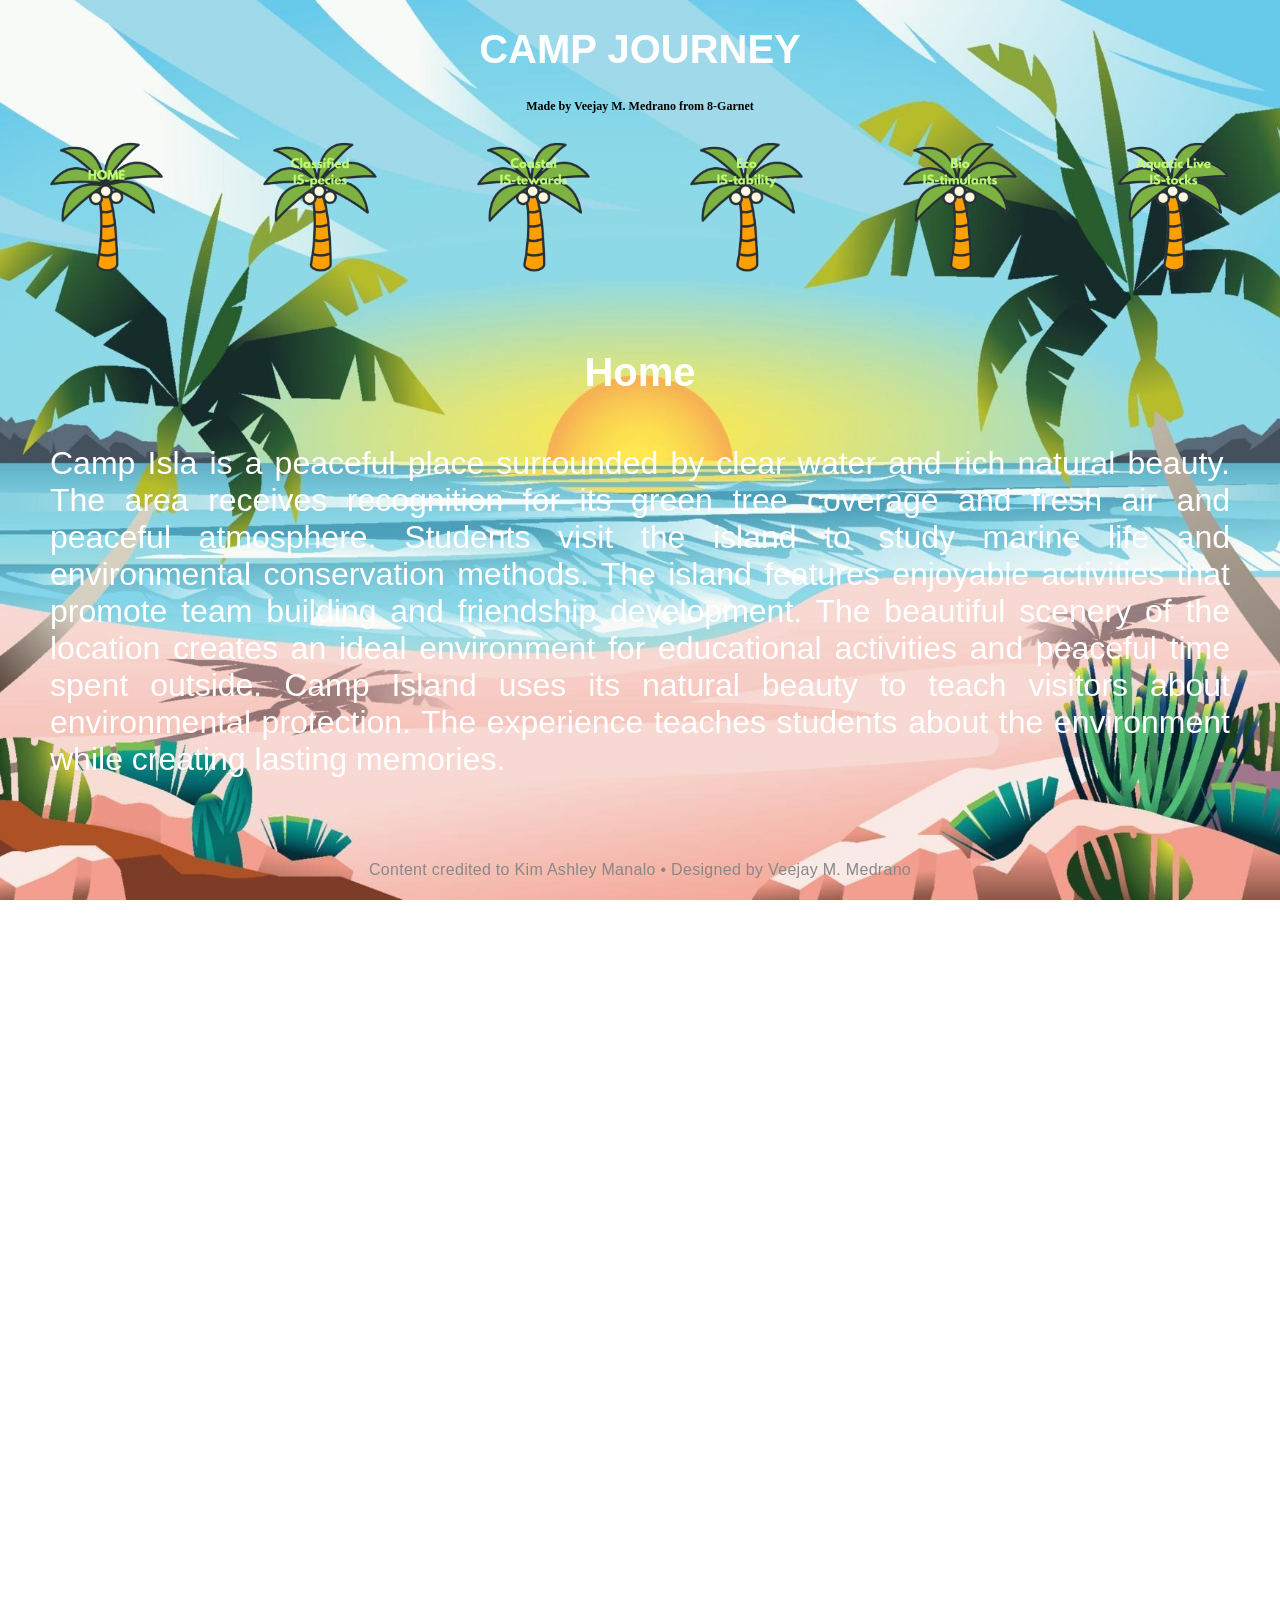
<file: index.html>
<!DOCTYPE html>
<html lang="en">
<head>
    <meta charset="UTF-8">
    <meta name="viewport" content="width=device-width, initial-scale=1.0">
    <title>Camp Journey | Home</title>
    <link rel="stylesheet" href="style.css">
</head>
<body>
    <h1>CAMP JOURNEY</h1>
    <h2>Made by Veejay M. Medrano from 8-Garnet</h2>
    <nav>
        <a href="index.html"><img src="images/Home.png"></a>
        <a href="station1.html"><img src="images/Station1.png"></a>
        <a href="station2.html"><img src="images/Station2.png"></a>
        <a href="station3.html"><img src="images/Station3.png"></a>
        <a href="station4.html"><img src="images/Station4.png"></a>
        <a href="station5.html"><img src="images/Station5.png"></a>
    </nav>
    <h1>Home</h1>
    <p>Camp Isla is a peaceful place surrounded by clear water and rich natural beauty. The area receives recognition for its green tree coverage and fresh air and peaceful atmosphere. Students visit the island to study marine life and environmental conservation methods. The island features enjoyable activities that promote team building and friendship development. The beautiful scenery of the location creates an ideal environment for educational activities and peaceful time spent outside. Camp Island uses its natural beauty to teach visitors about environmental protection. The experience teaches students about the environment while creating lasting memories.</p>
    <footer>
        <p class="footerp">Content credited to Kim Ashley Manalo • Designed by Veejay M. Medrano</p>
    </footer>
</body>
</html>
</file>
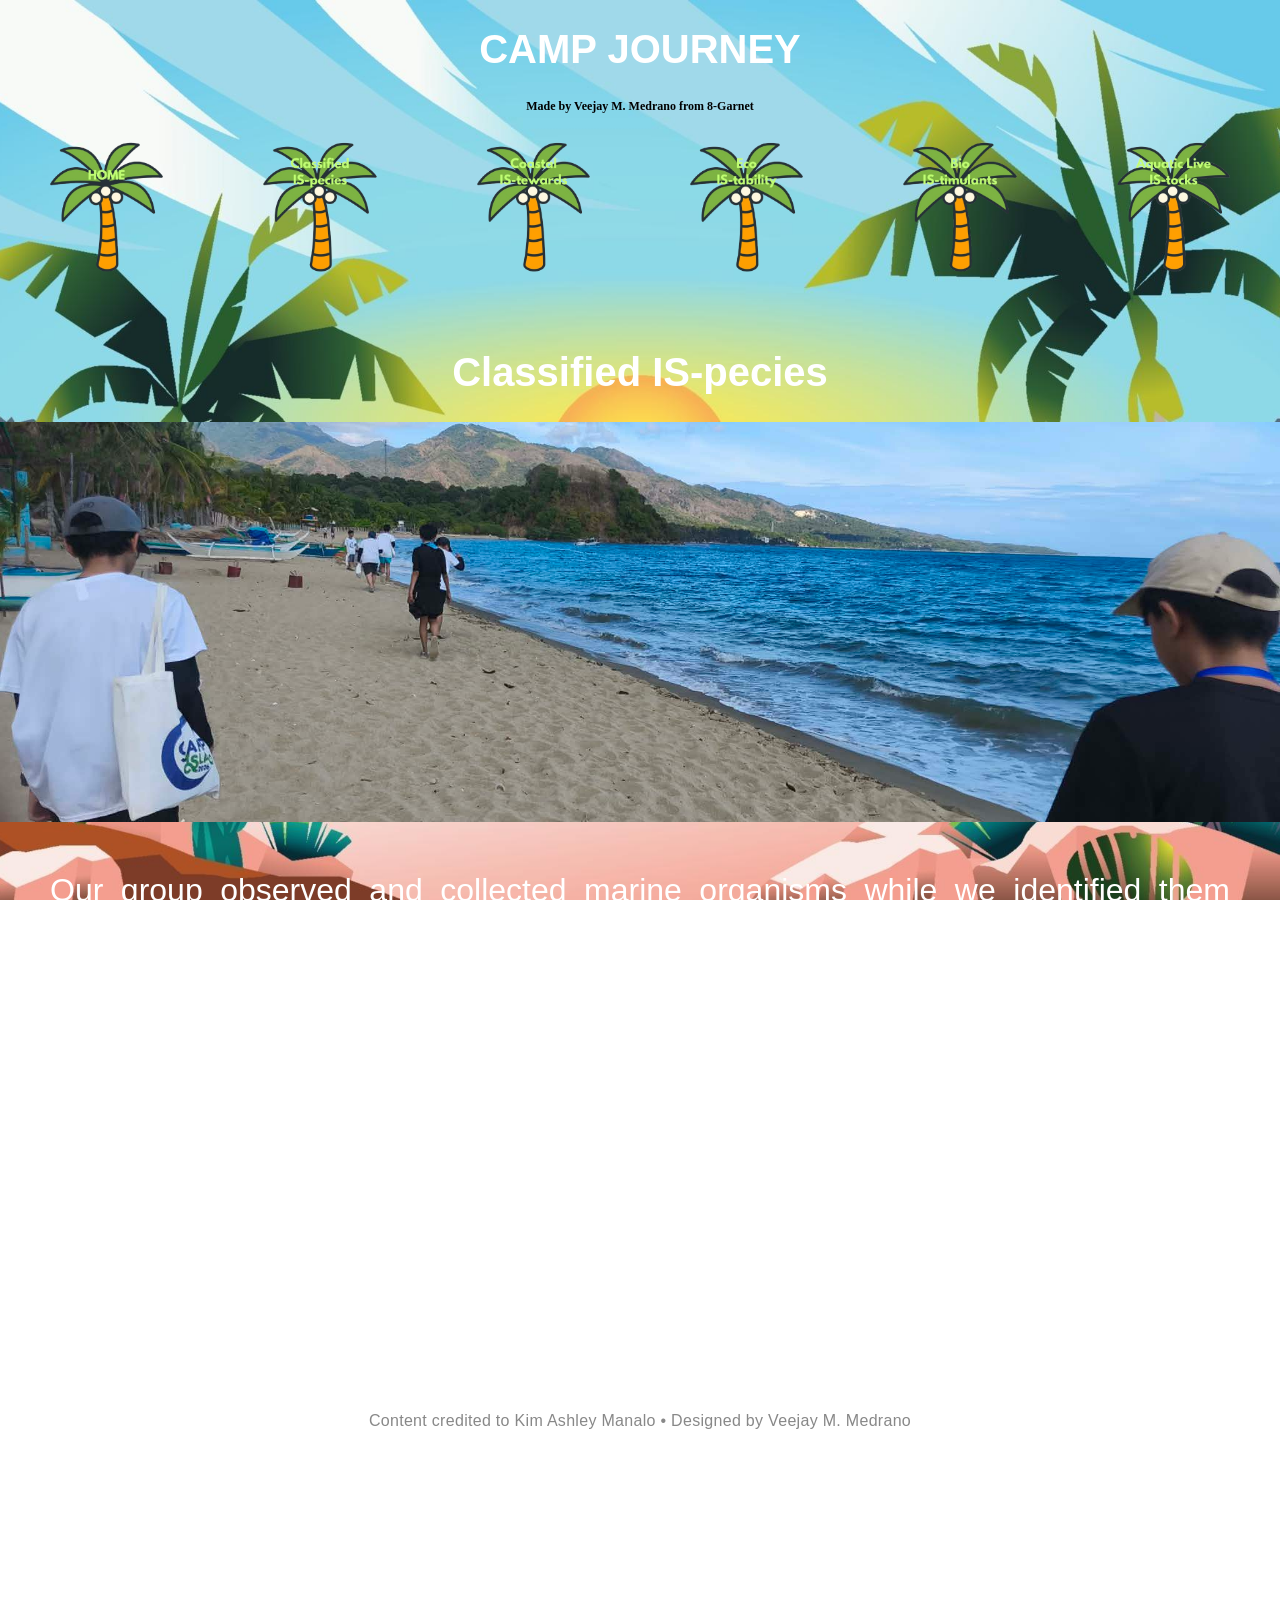
<file: station1.html>
<!DOCTYPE html>
<html lang="en">
<head>
    <meta charset="UTF-8">
    <meta name="viewport" content="width=device-width, initial-scale=1.0">
    <title>Camp Journey | Station 1</title>
    <link rel="stylesheet" href="style.css">
</head>
<body>
    <h1>CAMP JOURNEY</h1>
    <h2>Made by Veejay M. Medrano from 8-Garnet</h2>
    <nav>
        <a href="index.html"><img src="images/Home.png"></a>
        <a href="station1.html"><img src="images/Station1.png"></a>
        <a href="station2.html"><img src="images/Station2.png"></a>
        <a href="station3.html"><img src="images/Station3.png"></a>
        <a href="station4.html"><img src="images/Station4.png"></a>
        <a href="station5.html"><img src="images/Station5.png"></a>
    </nav>
    <h1>Classified IS-pecies</h1>
    <div class="banner">
        <img src="./images/station1photo.jpg">
    </div>
    <p>Our group observed and collected marine organisms while we identified them through their physical features and assigned them to specific Linnaean Classification System categories.</p>
    <p>I have learned that scientists use <b>taxonomy</b> to categorize living organisms based on shared characteristics between different species. I learned that marine species which appear alike actually belong to distinct scientific classification systems. The activity demonstrated to me that careful species observation is needed for proper identification. The process of classification enables scientists to study every marine organism's ecological function which helps protect ocean biodiversity. I found that the ocean contains many different types of marine species which each occupy their own special ecological role.</p>
    <footer>
        <p class="footerp">Content credited to Kim Ashley Manalo • Designed by Veejay M. Medrano</p>
    </footer>
</body>
</html>
</file>
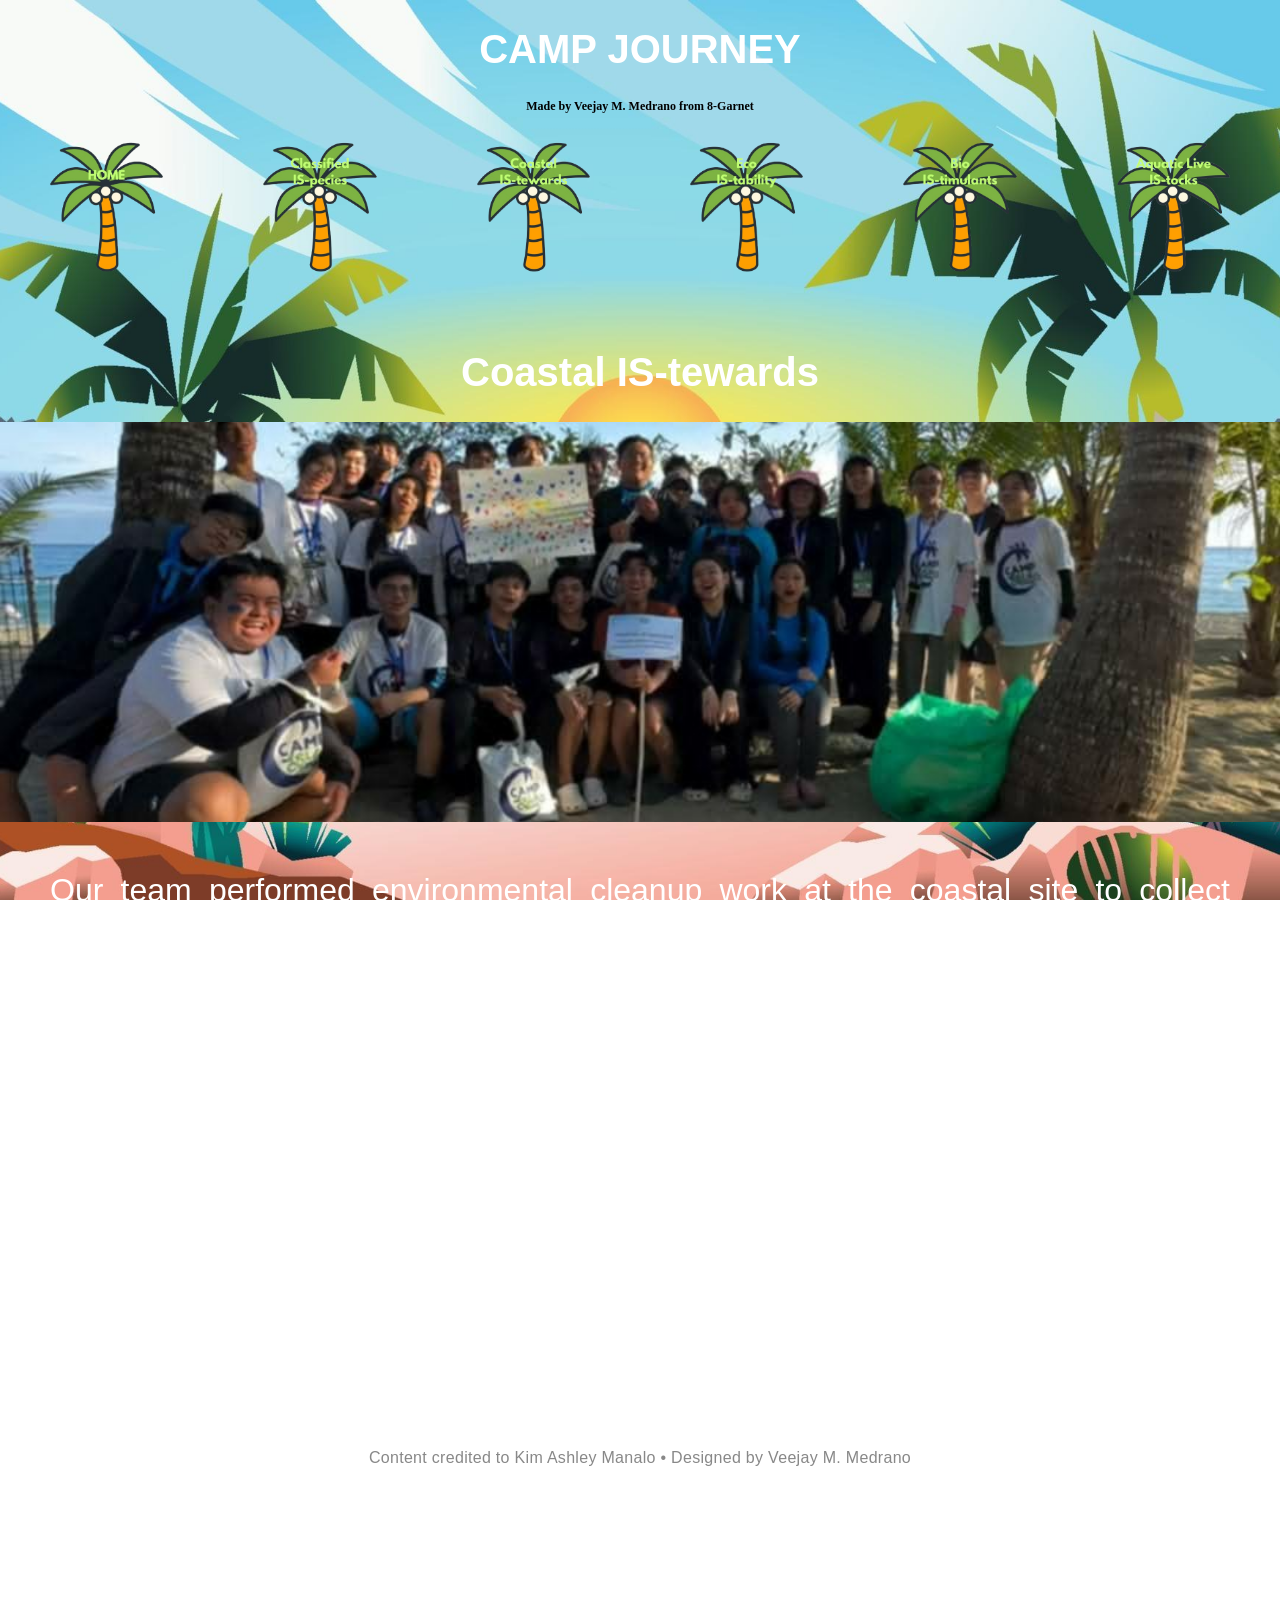
<file: station2.html>
<!DOCTYPE html>
<html lang="en">
<head>
    <meta charset="UTF-8">
    <meta name="viewport" content="width=device-width, initial-scale=1.0">
    <title>Camp Journey | Station 2</title>
    <link rel="stylesheet" href="style.css">
</head>
<body>
    <h1>CAMP JOURNEY</h1>
    <h2>Made by Veejay M. Medrano from 8-Garnet</h2>
    <nav>
        <a href="index.html"><img src="images/Home.png"></a>
        <a href="station1.html"><img src="images/Station1.png"></a>
        <a href="station2.html"><img src="images/Station2.png"></a>
        <a href="station3.html"><img src="images/Station3.png"></a>
        <a href="station4.html"><img src="images/Station4.png"></a>
        <a href="station5.html"><img src="images/Station5.png"></a>
    </nav>
    <h1>Coastal IS-tewards</h1>
    <div class="banner">
        <img src="./images/station2photo.jpg">
    </div>
    <p>Our team performed environmental cleanup work at the coastal site to collect various types of garbage while studying the state of both the beach area and the mangrove forest.</p>
    <p>I have learned that <b>coastal pollution</b> creates devastating effects that impact both marine organisms and their natural habitats. The research showed me that mangroves protect shorelines through their essential functions which prevent erosion and shield against powerful ocean waves. The activity demonstrated to me the ways which human behavior impacts the ecological well-being of coastal ecosystems. The research showed me that effective waste management systems work to decrease ocean pollution problems. The most important lesson I learned showed me that all people need to take responsibility for environmental protection work.</p>
    <footer>
        <p class="footerp">Content credited to Kim Ashley Manalo • Designed by Veejay M. Medrano</p>
    </footer>
</body>
</html>
</file>
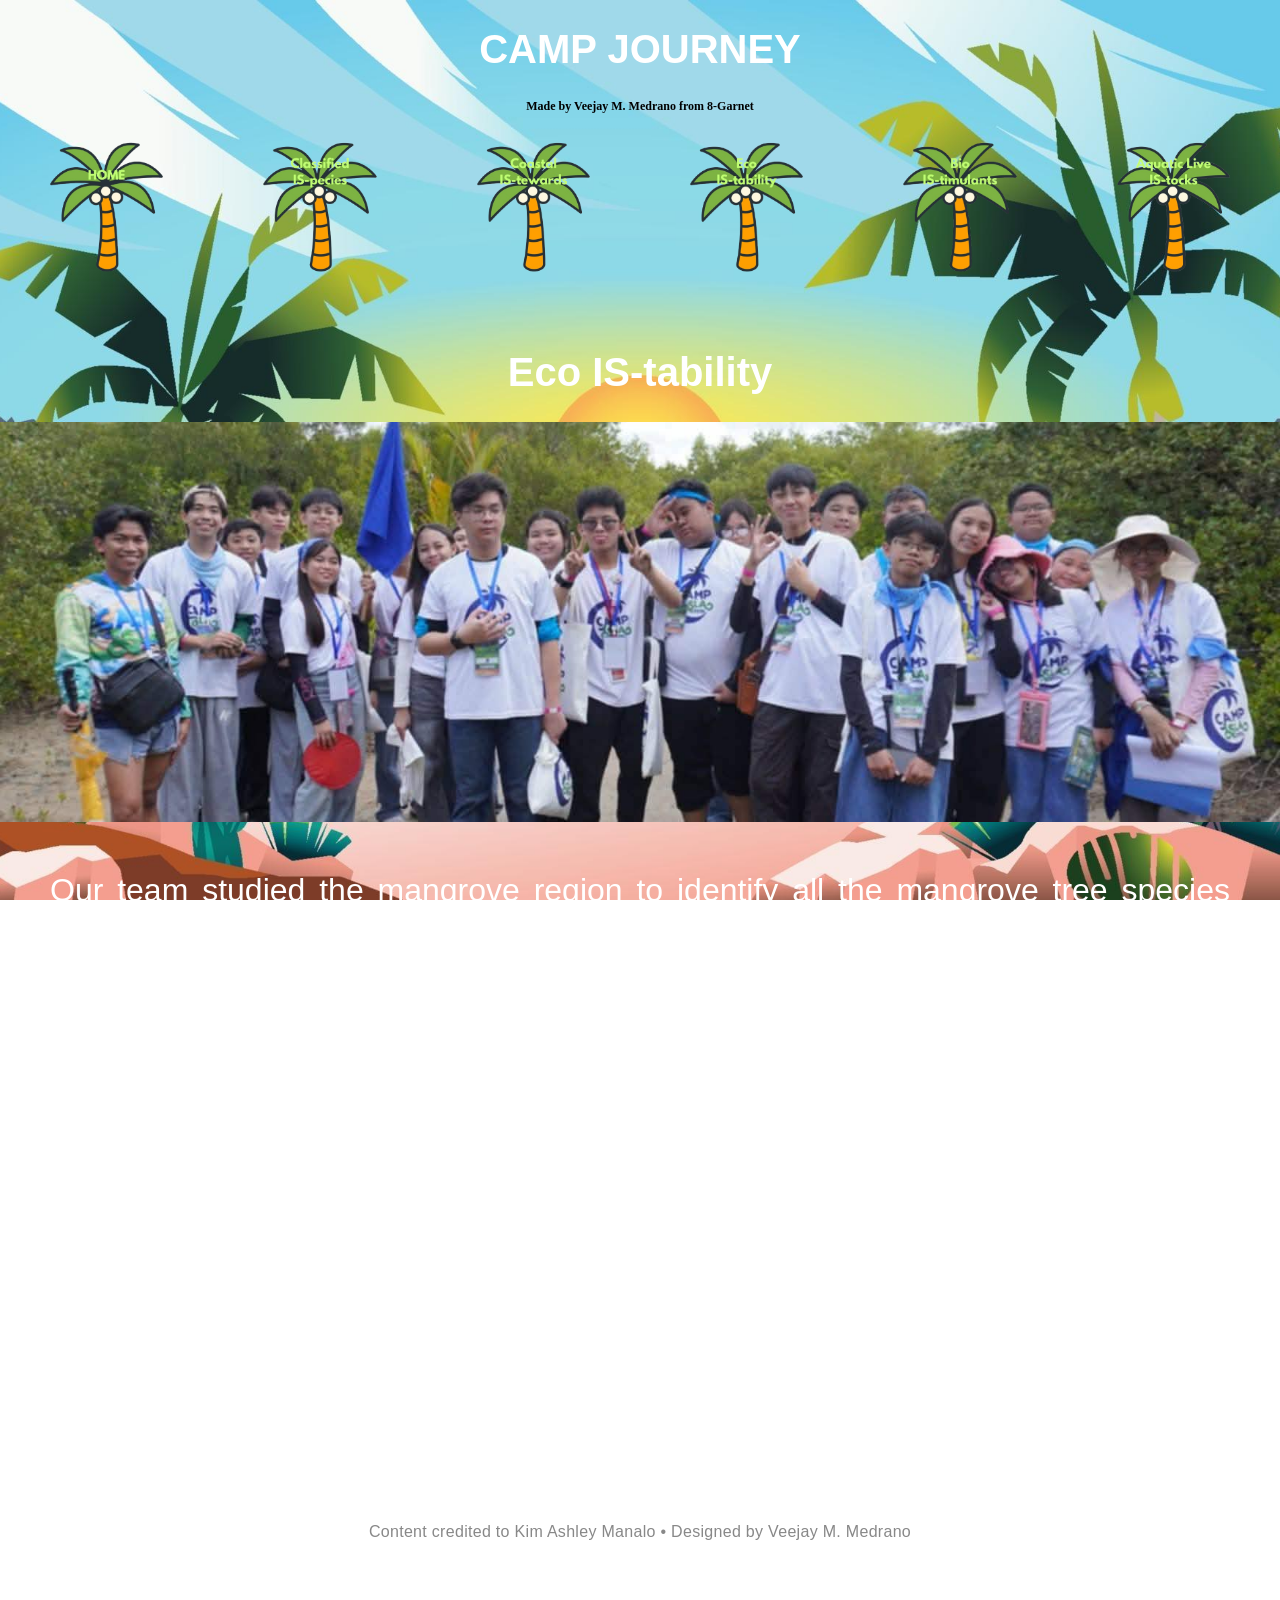
<file: station3.html>
<!DOCTYPE html>
<html lang="en">
<head>
    <meta charset="UTF-8">
    <meta name="viewport" content="width=device-width, initial-scale=1.0">
    <title>Camp Journey | Station 3</title>
    <link rel="stylesheet" href="style.css">
</head>
<body>
    <h1>CAMP JOURNEY</h1>
    <h2>Made by Veejay M. Medrano from 8-Garnet</h2>
    <nav>
        <a href="index.html"><img src="images/Home.png"></a>
        <a href="station1.html"><img src="images/Station1.png"></a>
        <a href="station2.html"><img src="images/Station2.png"></a>
        <a href="station3.html"><img src="images/Station3.png"></a>
        <a href="station4.html"><img src="images/Station4.png"></a>
        <a href="station5.html"><img src="images/Station5.png"></a>
    </nav>
    <h1>Eco IS-tability</h1>
    <div class="banner">
        <img src="./images/station3photo.jpg">
    </div>
    <p>Our team studied the mangrove region to identify all the mangrove tree species that grow along the beach. We captured images of the plant's roots and leaves together with all other plant components while we documented our findings on the designated worksheet.</p>
    <p>I found that <b>mangroves</b> have unique traits which allow them to survive in saltwater environments. The trees use their roots to create protective structures which shield the coast from both erosion and strong ocean currents. The activity showed me that mangroves provide protective breeding grounds for aquatic life. The mangrove tree requires all its components to maintain its existence. Mangroves require protection because they deliver essential environmental advantages for our ecosystem. All people from different cultural backgrounds must share the duty of saving mangrove forest ecosystems. Mangroves create natural protection for coastal regions while establishing habitats that support multiple animal species. Everyone must work to safeguard mangrove ecosystems.</p>
    <footer>
        <p class="footerp">Content credited to Kim Ashley Manalo • Designed by Veejay M. Medrano</p>
    </footer>
</body>
</html>
</file>
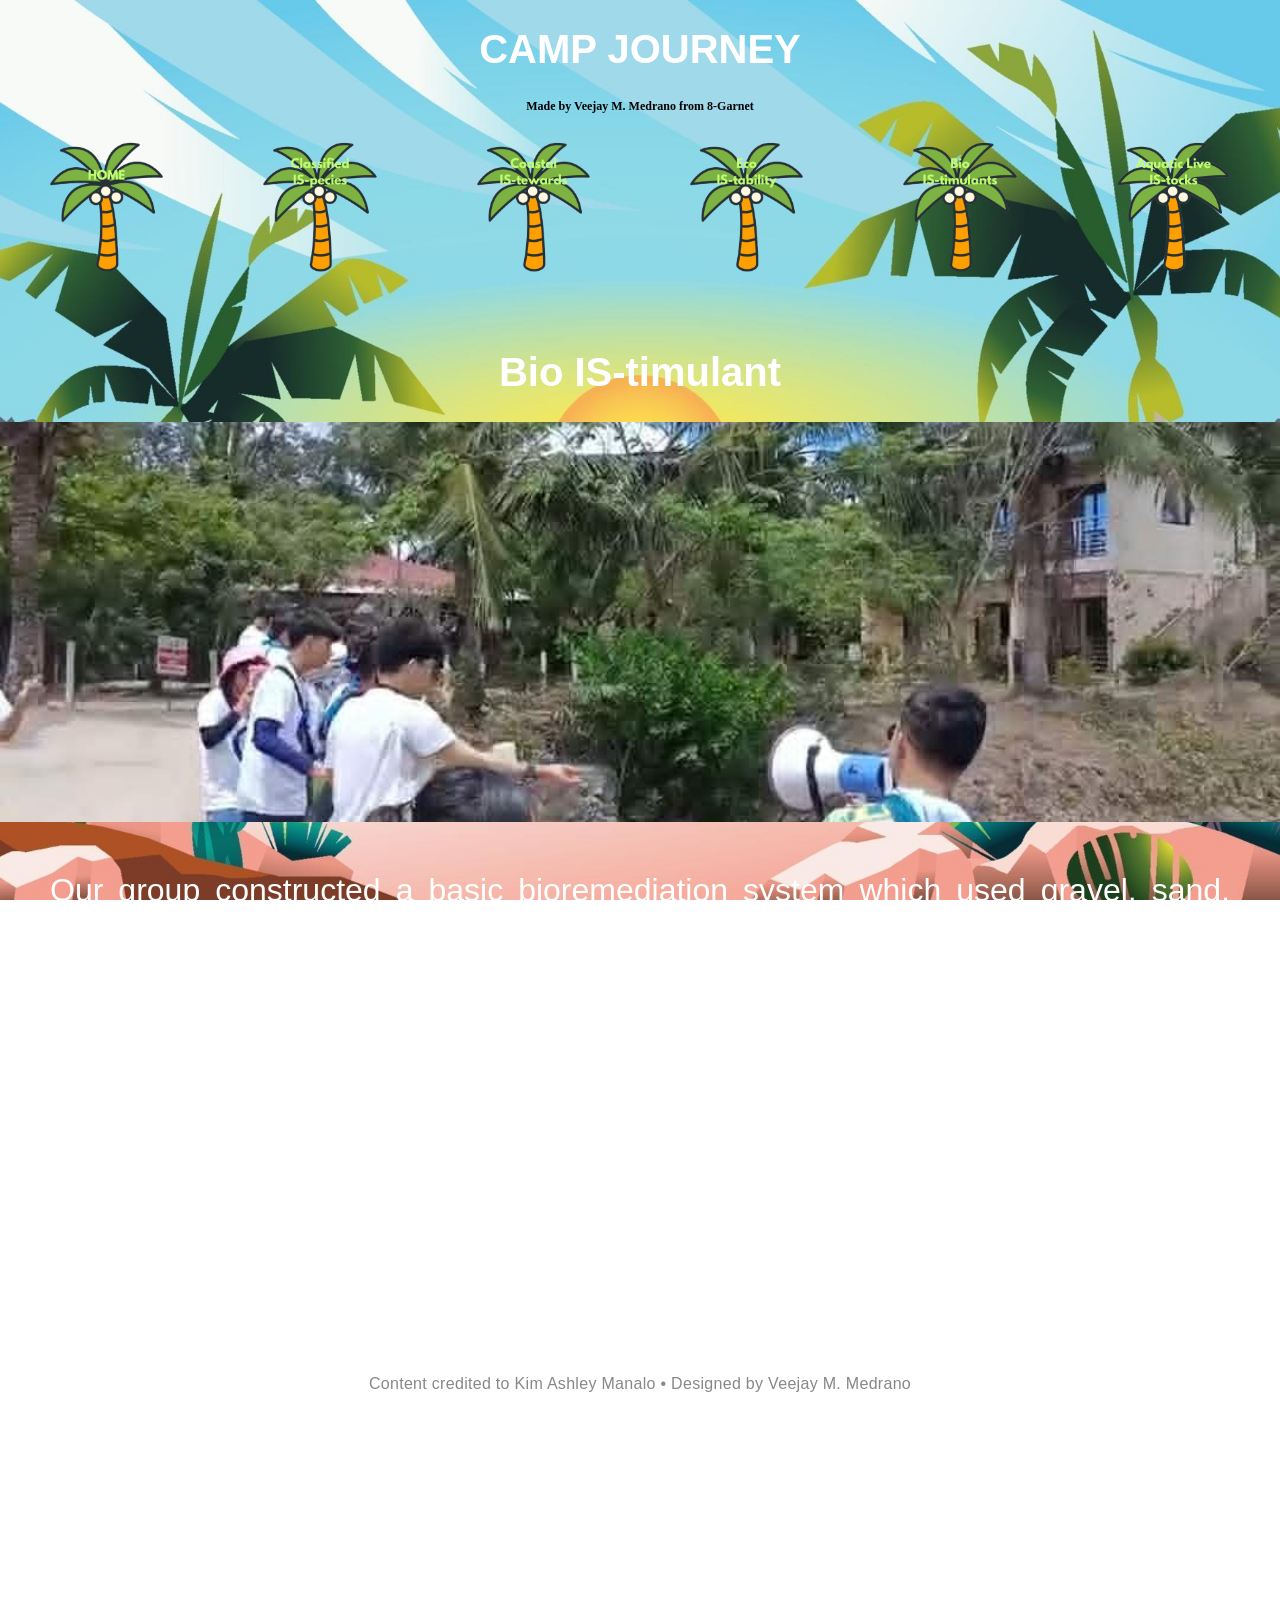
<file: station4.html>
<!DOCTYPE html>
<html lang="en">
<head>
    <meta charset="UTF-8">
    <meta name="viewport" content="width=device-width, initial-scale=1.0">
    <title>Camp Journey | Station 4</title>
    <link rel="stylesheet" href="style.css">
</head>
<body>
    <h1>CAMP JOURNEY</h1>
    <h2>Made by Veejay M. Medrano from 8-Garnet</h2>
    <nav>
        <a href="index.html"><img src="images/Home.png"></a>
        <a href="station1.html"><img src="images/Station1.png"></a>
        <a href="station2.html"><img src="images/Station2.png"></a>
        <a href="station3.html"><img src="images/Station3.png"></a>
        <a href="station4.html"><img src="images/Station4.png"></a>
        <a href="station5.html"><img src="images/Station5.png"></a>
    </nav>
    <h1>Bio IS-timulant</h1>
    <div class="banner">
        <img src="./images/station4photo.jpg">
    </div>
    <p>Our group constructed a basic bioremediation system which used gravel, sand, charcoal, and duckweed to purify a water sample. We conducted water quality tests before and after treatment to document the changes in water quality.</p>
    <p>I learned that <b>bioremediation</b> uses living organisms to help clean polluted water. I discovered that plants together with filtration materials can naturally enhance water quality. The experiment demonstrated to me that pH and oxygen and turbidity levels undergo changes following treatment. The study showed me that statistical methods enable researchers to assess differences between results obtained before and after filtration. Nature provides solutions to environmental problems according to my most important discovery.</p>
    <footer>
        <p class="footerp">Content credited to Kim Ashley Manalo • Designed by Veejay M. Medrano</p>
    </footer>
</body>
</html>
</file>
<file: style.css>
body {
  margin: 0;
  min-height: 200vh;
  background-image: url(images/beach_bg.jpg);
  background-size: cover;
  background-position: center;
  background-repeat: no-repeat;
  background-attachment: fixed;
}
nav {
  display: flex;
}

nav a {
  flex: 1;
}

nav a img {
  width: 100%;
  height: 200px;
  object-fit: contain;
  display: block;
}
h1{
    color: white;
    text-align: center;
    font-family: Verdana, sans-serif;
    font-size: 40px;
}
h2{
    text-align: center;
    font-size: 12px;

}
p{
    text-decoration: bold;
    font-size: 32px;
    color: white;
    font-family: Georgia, Verdana, sans-serif;
    text-align: justify;
    margin:50px;
}
.banner {
  width: 100%;
  height: 400px;
  overflow: hidden;
}

.banner img {
  width: 100%;
  height: 100%;
  object-fit: cover;
  display: block;
}
footer {
  padding: 20px;
  text-align: center;
}

footer .footerp {
    text-align: center;
    font-size: 16px;
    line-height: 1.5;
    color: #888;
    margin: 10px 0;
    font-family: Arial, sans-serif;
    letter-spacing: 0.3px;
}
</file>
